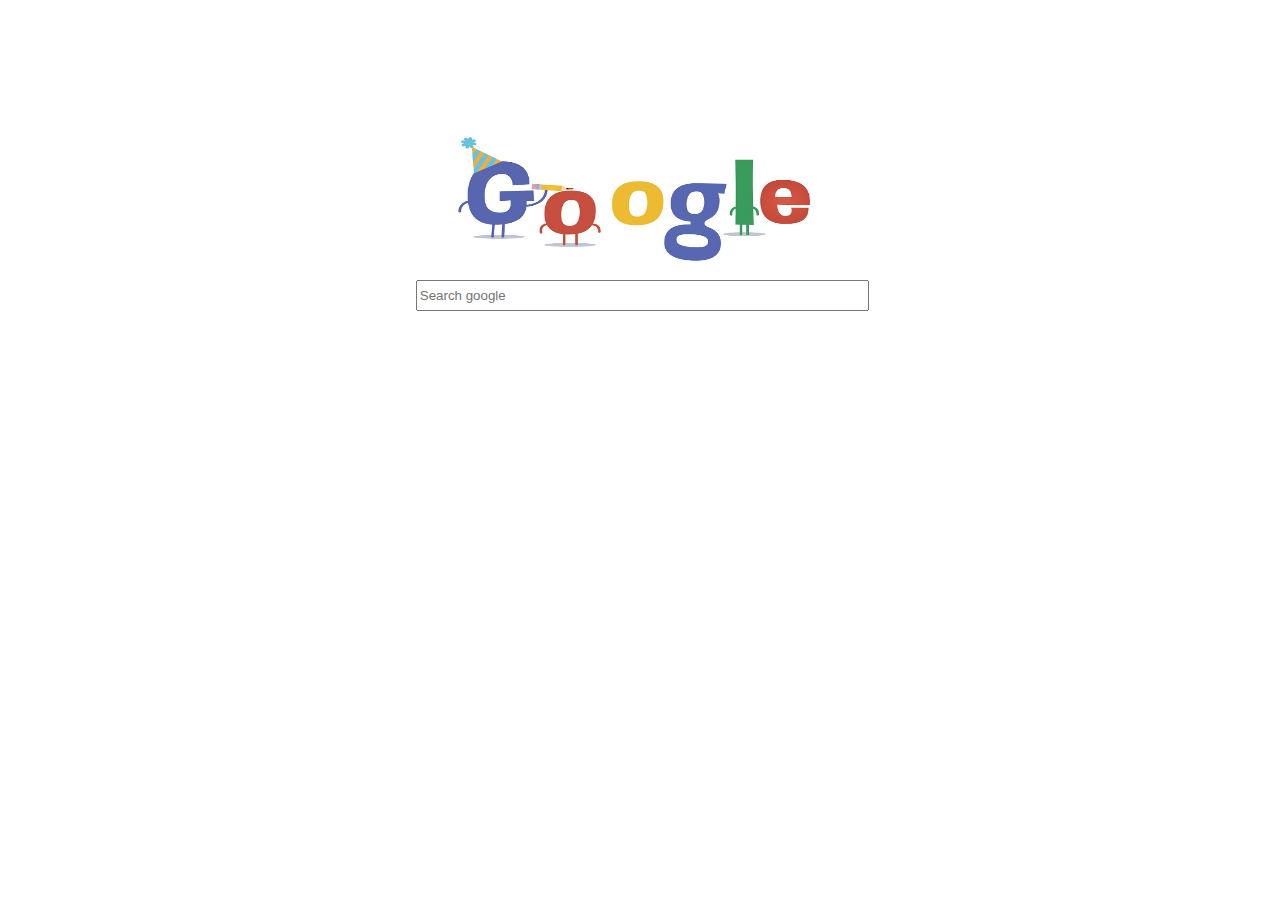
<file: automatedInput/index.html>
<!DOCTYPE html>
<html>
    <head>
        <link rel="stylesheet" type="text/css" href="./CSS/input.css">
        <script src="./JavaScript/input.js"></script>
    </head>
    <body onload="displayHide()">
            <div class="display">
                <img  height= 150px width= 400px src="./Images/googleImg.jpg">
                <br>
                <input id="myInput" type="text" name="details" placeholder="Search google" onkeyup="auto()">
                <button id="cross" onclick="display()">&#10060;</button>
                <ul id="myList"></ul>
            </div>
    </body>
</html>
</file>
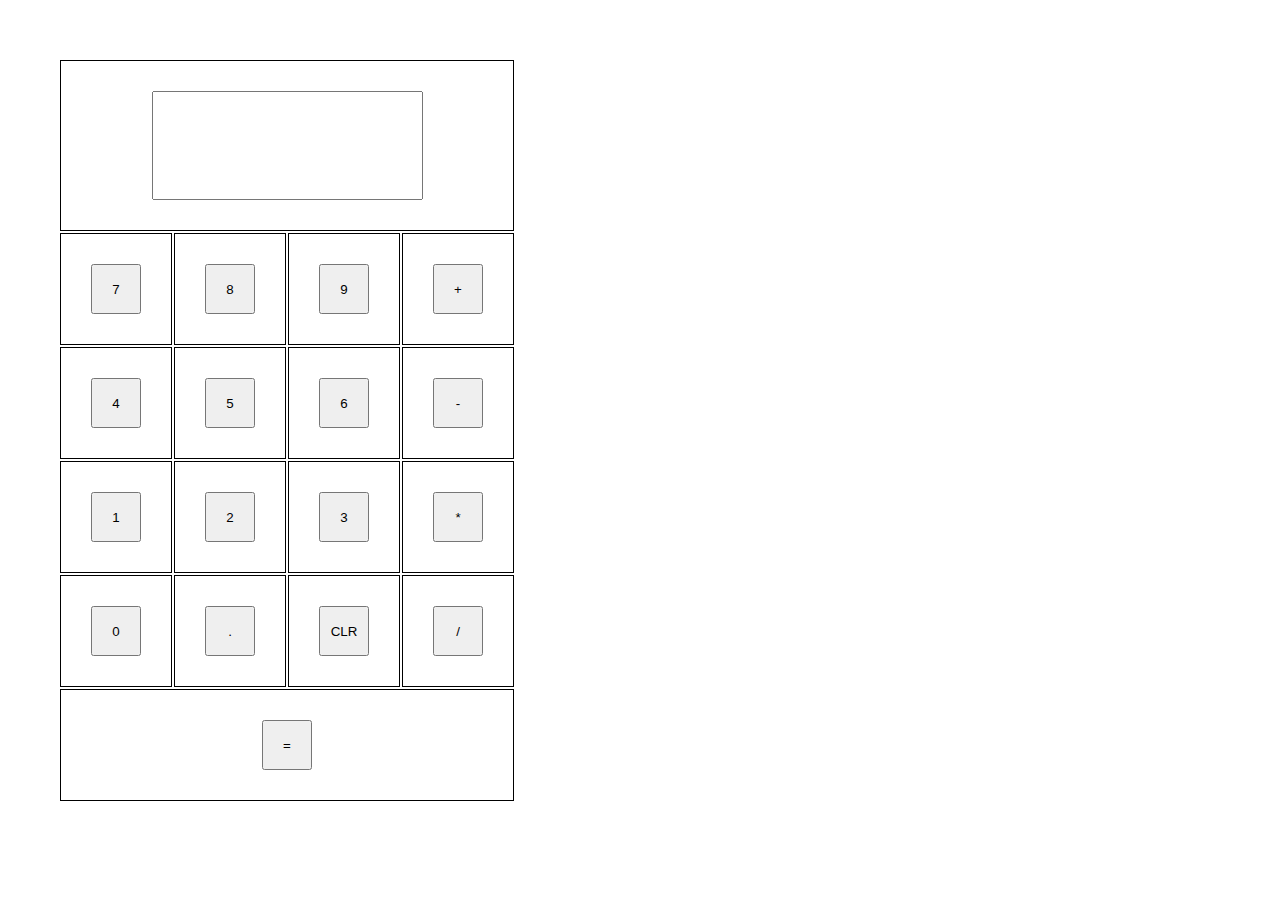
<file: Calculator/Calculator.html>
<!DOCTYPE html>
<html>
 <head>
   <link rel ="stylesheet" type="text/css" href="./CSS/CalCSS.css">

 </head>
 <body>
   <script type="text/javascript" src = "./JavaScript/Calci.js"> </script>
   <table>
     <tr>
       <td colspan = "4"><input type="text" id="Result" value="" class="display" onkeydown="myCalculation(event)"></input></td>
     </tr>
     <tr>
       <td> <button value="7" onclick="inputNumber(value)">7</button></td>
       <td ><button value="8" onclick="inputNumber(value)">8</button></td>
       <td> <button value="9" onclick="inputNumber(value)">9</button></td>
       <td ><button value="+" onclick="inputNumber(value)">+</button></td>
     </tr>
     <tr>
       <td> <button value="4" onclick="inputNumber(value)">4</button></td>
       <td ><button value="5" onclick="inputNumber(value)">5</button></td>
       <td> <button value="6" onclick="inputNumber(value)">6</button></td>
       <td ><button value="-" onclick="inputNumber(value)">-</button></td>
     </tr>
     <tr>
       <td> <button value="1" onclick="inputNumber(value)">1</button></td>
       <td ><button value="2" onclick="inputNumber(value)">2</button></td>
       <td> <button value="3" onclick="inputNumber(value)">3</button></td>
       <td ><button value="*" onclick="inputNumber(value)">*</button></td>
     </tr>
     <tr>
       <td> <button value="0" onclick="inputNumber(value)">0</button></td>
       <td ><button value="." onclick="inputNumber(value)">.</button></td>
       <td> <button value="CLR" onclick="clear()">CLR</button></td>
       <td ><button value="/" onclick="inputNumber(value)">/</button></td>
     </tr>
     <tr>
       <td rowspan="2" colspan = "4"><button value = "=" onclick="calculation()">=</button></td>
     </tr>
   </table>
 </body>
</html>
</file>
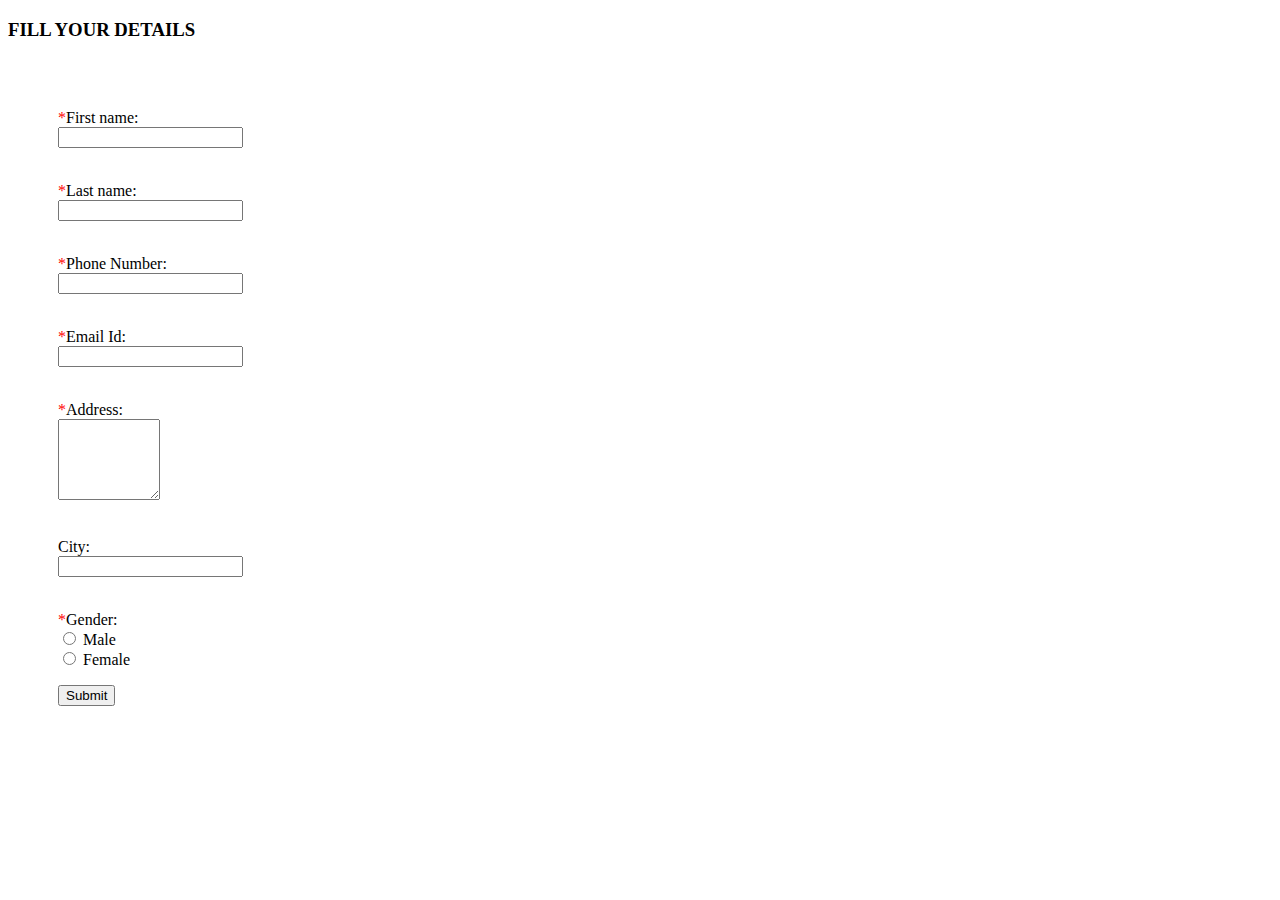
<file: Form/FormBackup.html>
<!DOCTYPE html>
<html>
  <head>
    <link rel ="stylesheet" type= "text/css" href="./CSS/FormCss.css">
    <script src="./JavaScript/FormJs.js"></script>
  </head>
  <body>
      <h3>FILL YOUR DETAILS</h3>
      <div>
            <form name="Myform" onsubmit="return Validation()" action="./Submission.html">
                  <span>*</span>First name:<br>
                  <input type="text" name="firstname" value="" onblur="firstName()">
                  <p id ="msg1"></p>
                  <br>
                  <span>*</span>Last name:<br>
                  <input type="text" name="lastname" value="" onblur="lastName()">
                  <p id="msg2"></p>
                  <br>
                  <span>*</span>Phone Number:<br>
                  <input type="text" name="phonenumber" value="" onblur="phone()">
                  <p id ="msg3"></p>
                  <br>
                  <span>*</span>Email Id:<br>
                  <input type="text" name="email" value="" onblur="emailID()">
                  <p id ="msg4"></p>
                  <br>
                  <span>*</span>Address:<br>
                  <textarea name="Address" rows= 5 cols = 10 value="" onblur="address()"></textarea>
                  <p id = "msg5"></p>
                  <br>
                  City:<br>
                  <input list="City" name="cities" id="txt">
                  <datalist id="City">
                        <option value="Mumbai">Mumbai</option>
                        <option value="Pune">Pune</option>
                        <option value="Hyderabad">Hyderabad</option>
                        <option value="Banglore">Banglore</option>
                  </datalist>
                  <p></p>
                  <br>
                  <span>*</span>Gender:<br>
                  <input type="radio" name="gender" id="male" onblur="gen()"> Male<br>
                  <input type="radio" name="gender" id ="female" onblur="gen()"> Female<br>
                  <p id ="msg6"></p>
                  <input type="submit"  value="Submit">
            </form>

       </div>
  </body>
</html>
</file>
<file: automatedInput/CSS/input.css>
img{
    margin-right: 8%;
}
li:hover{

    background-color: grey;
}
#myInput{
    width: 445px;
    height: 25px;
    margin-left: 6%;
}
#cross{
    height: 29px;
    width: 37px;
}
#myList{
    width: 444px;
    height: 90px;
    overflow: auto;
    padding: 0px;
    margin: 0 auto;

}
.display{
    text-align: center;
    margin-top: 10%;
    margin-left: 20%;
    margin-right: 20%;
}
.democlass{
    list-style-type: none;
}
.colorclass{
    background-color: green;
}
.nocolorclass{
    background-color: none;
}
</file>
<file: Calculator/CSS/CalCSS.css>
body{
  text-align: center;
}
table{

  padding: 50px;
}
td{
  padding: 30px;
  border: 1px solid black;
}

td button {
  width: 50px;
  height: 50px;
}
td input{
  padding: 45px;
}
</file>
<file: Form/CSS/FormCss.css>
div{
    padding: 50px;
}
form span, p{
    color: red;
}
</file>
